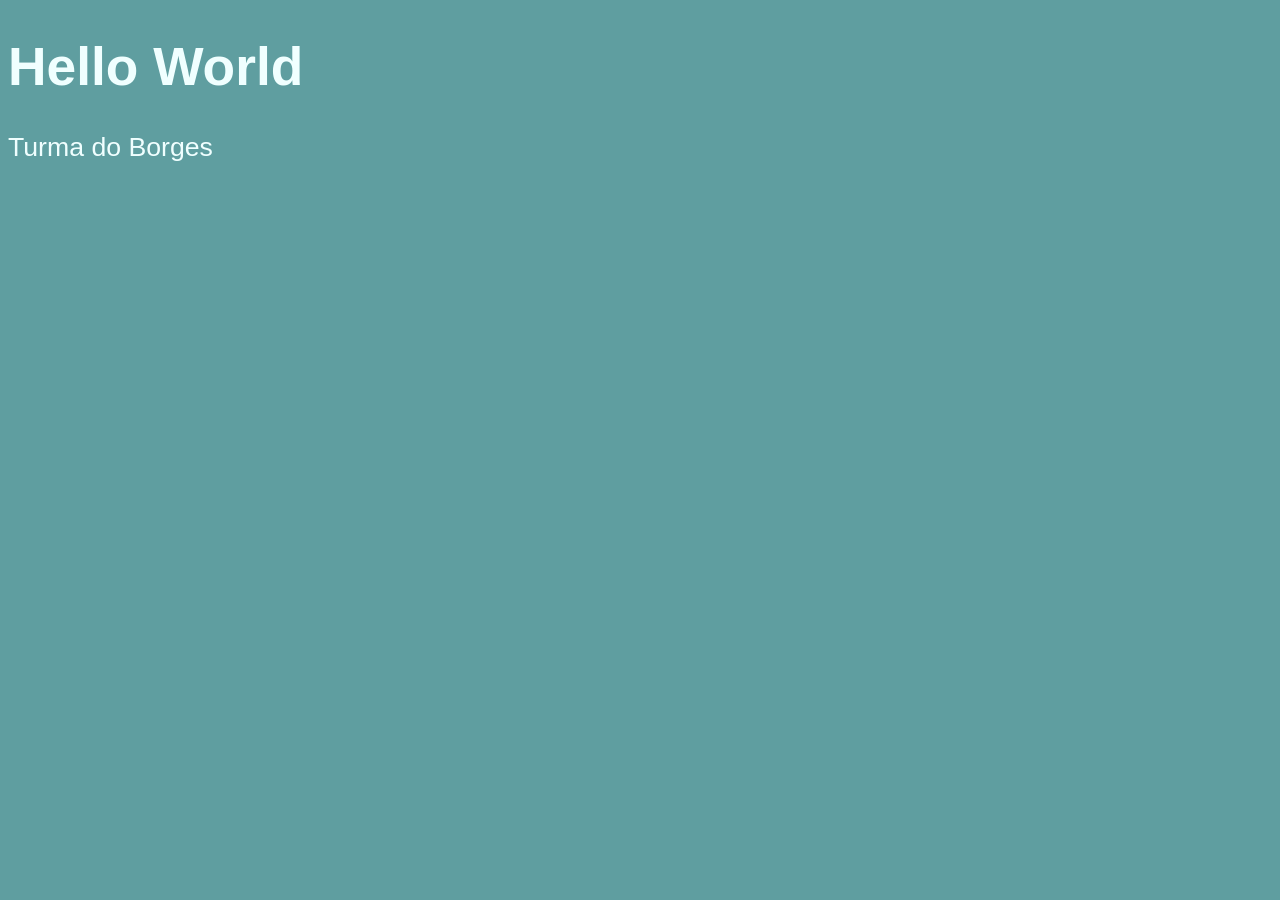
<file: index.html>
<!DOCTYPE html>
<html lang="pt-br">
<head>
    <meta charset="UTF-8">
    <meta name="viewport" content="width=device-width, initial-scale=1.0">
    <title>Test Borges</title>

    <link rel="stylesheet" href="style.css">
    <script src="exercicios08.js"></script>
</head>
<body>
    <h1>Hello World</h1>
    <p>Turma do Borges</p>
</body>
</html>
</file>
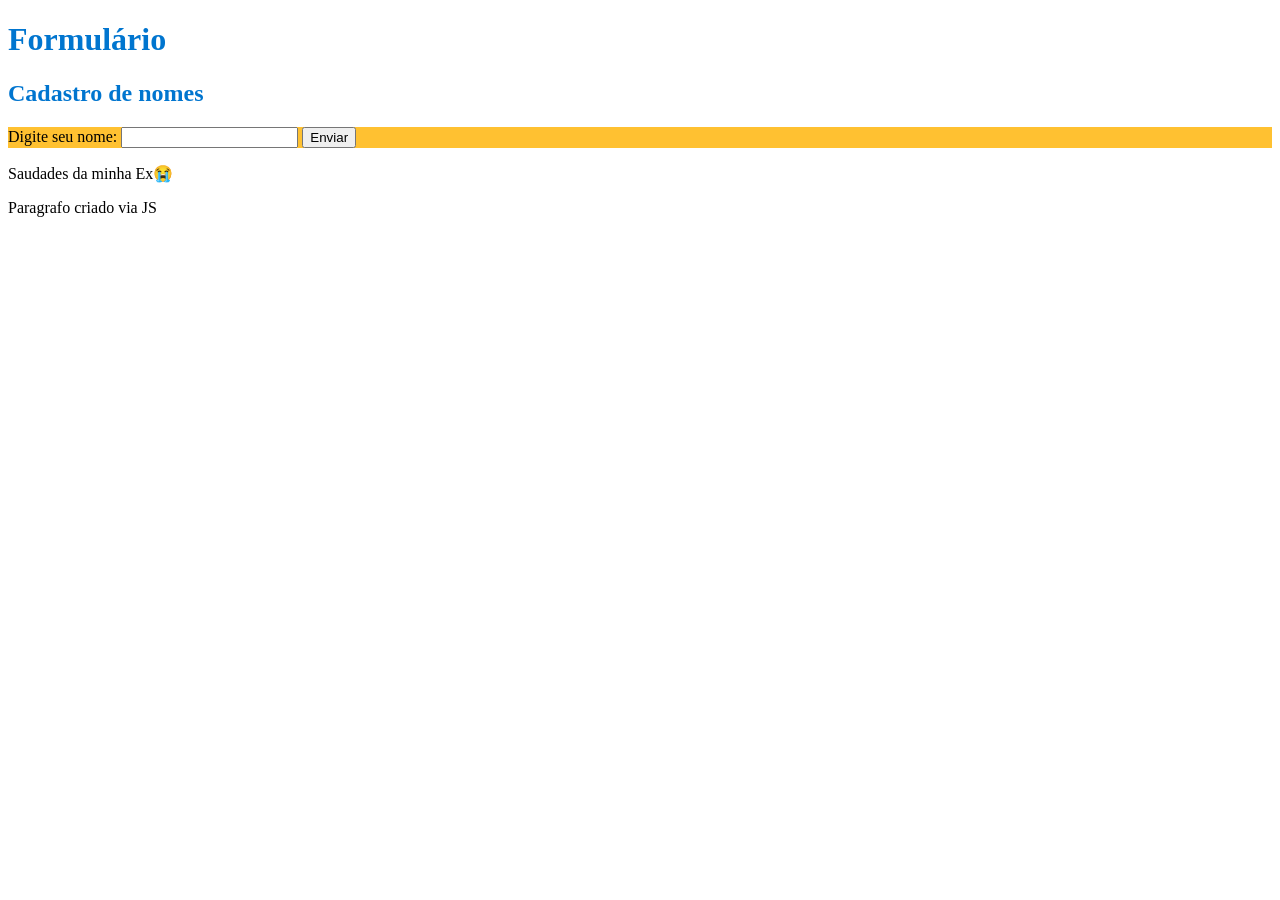
<file: Funcao/index.html>
<!DOCTYPE html>
<html lang="pt-BR">
<head>
    <meta charset="UTF-8">
    <meta name="viewport" content="width=device-width, initial-scale=1.0">
    <title>Função & Objeto</title>
    <link rel="stylesheet" href="style.css">

    <!-- <script src="/DOM/dom.js"></script> -->
    <script src="../DOM/add-remove-elements.js" defer></script>
</head>

<body>
    <h1 class="texto">Formulário<h1>

    <h2 class="texto">Cadastro de nomes</h2>

    <form id="formulario">
        <label for="">Digite seu nome: </label>
        <input type="text" name="" id="">

        <button type="submit">Enviar</button>
    </form>

    <section>
        
        <p>Saudades da minha Ex😭</p>
        
    </section>
    
    
</body>
</html>
</file>
<file: style.css>
body {
    background-color: cadetblue;
    color: azure;
    font: normal 20pt Arial;
}
</file>
<file: Funcao/style.css>
.texto{
    color: rgb(0, 117, 207);
}

#formulario{
    background-color: rgb(255, 193, 49);
}
</file>
